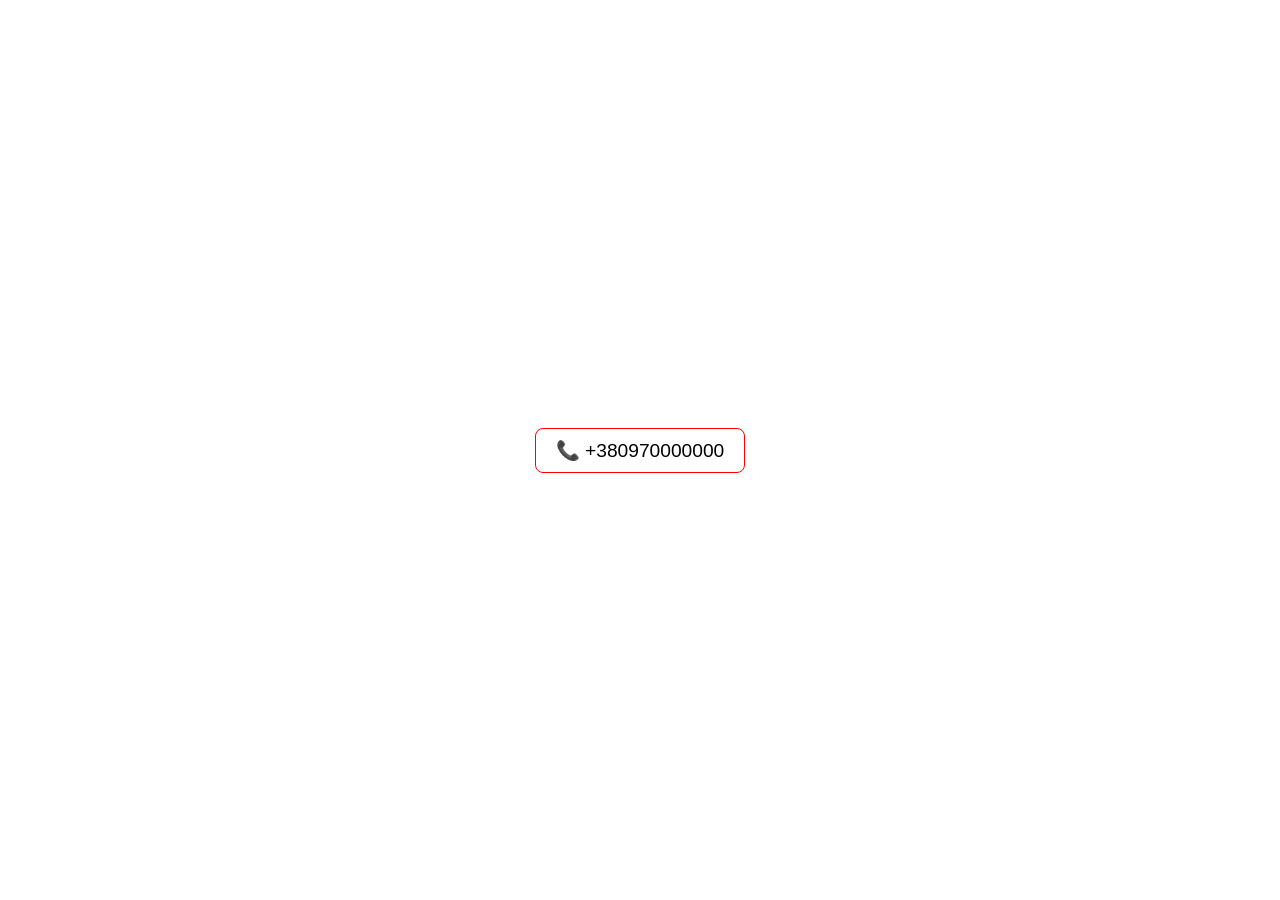
<file: call-frame.html>
<!DOCTYPE html>
<html lang="uk">
<head>
  <meta charset="UTF-8">
  <title>Дзвінок</title>
  <style>
    body {
      margin: 0;
      display: flex;
      justify-content: center;
      align-items: center;
      height: 100vh;
      font-family: sans-serif;
    }
    a {
      text-decoration: none;
      font-size: 1.2rem;
      color: #000;
      display: flex;
      align-items: center;
      gap: 8px;
      padding: 10px 20px;
      border: 1px solid red;
      border-radius: 8px;
    }
  </style>
  <link rel="stylesheet" href="https://fonts.googleapis.com/css2?family=Inter:wght@400;600;700&display=swap">
</head>
<body>
  <a href="tel:+380970000000">
    📞 +380970000000
  </a>
</body>
</html>
</file>
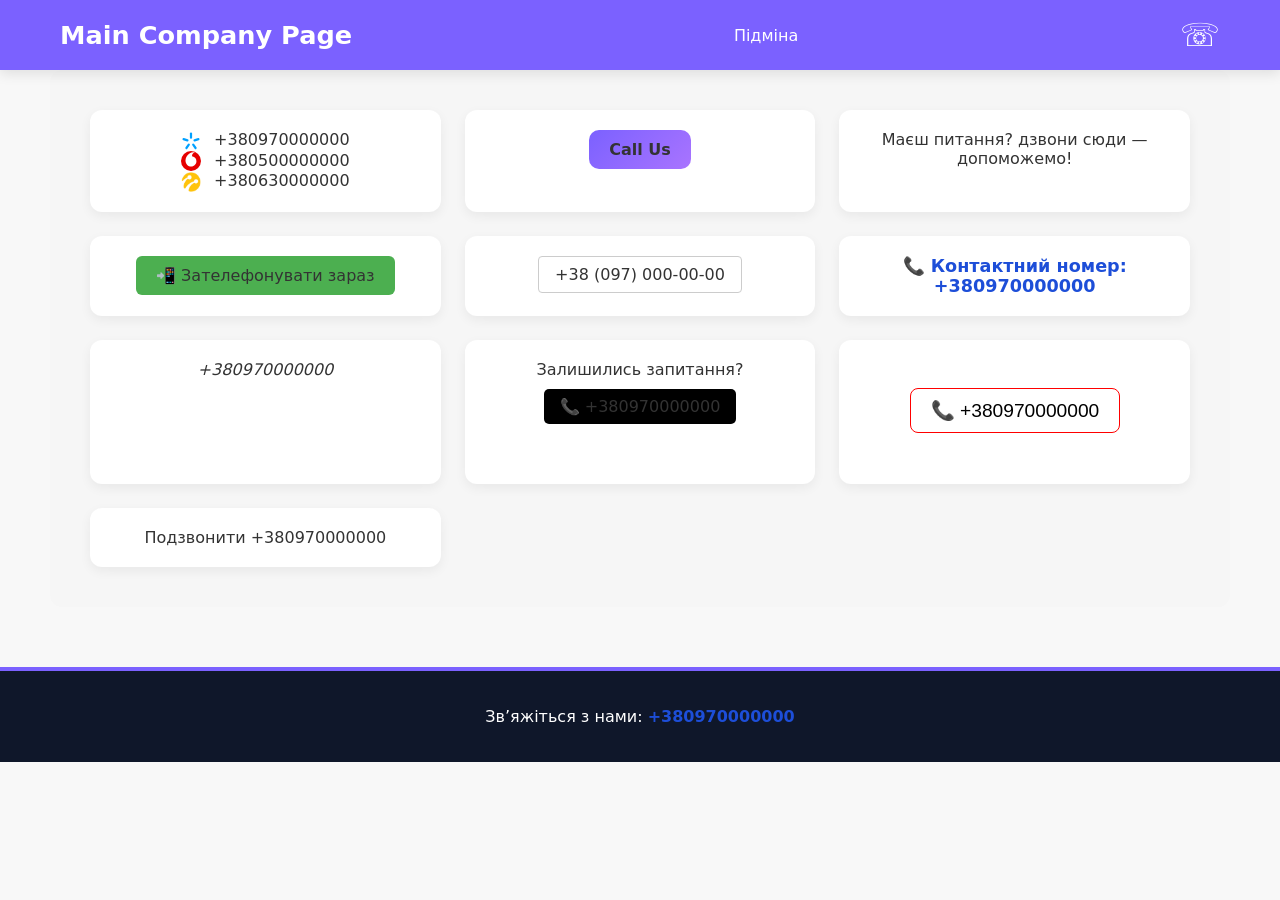
<file: substitution.html>
<!DOCTYPE html>
<html lang="uk">
<head>
  <!-- 🌐 МЕТА та ПІДКЛЮЧЕННЯ -->
  <meta charset="UTF-8">
  <meta name="viewport" content="width=device-width, initial-scale=1.0">
  <title>Substitution Page</title>

  <!-- 🎨 Стилі -->
  <link rel="stylesheet" href="styles/base.css">
  <link rel="stylesheet" href="styles/navbar.css">
  <link rel="stylesheet" href="styles/form.css">
  <link rel="stylesheet" href="styles/footer.css">
  <link rel="stylesheet" href="styles/substitution.css">
  <link rel="icon" type="image/png" href="images/index_logo/logo.png">

  <!-- ⚙️ Скрипти -->
  <script src="script.js" defer></script>

<body>
  <!-- 🔝 НАВІГАЦІЯ -->
  <header class="header">
    <nav class="navbar">
      <div class="navbar-container">
        <div class="burger" id="burger">&#9776;</div>
        <a href="index.html" class="logo">Main Company Page</a>
        <ul class="nav-links" id="navLinks">
          <li><a href="substitution.html">Підміна</a></li>
        </ul>
        <a href="tel:+380000000000" class="phone-icon" id="phoneIcon">&#9743;</a>
      </div>
    </nav>
  </header>

  <div class="phone-links-grid">

    <div class="phone-card">
      <a href="tel:+380970000000" class="link-default">
        <img src="images/operator_logo/kyivstar.svg" alt="Київстар" class="operator-logo">
        +380970000000
      </a><br>
      <a href="tel:+380500000000" class="link-default">
        <img src="images/operator_logo/vodafone.svg" alt="Vodafone" class="operator-logo">
        +380500000000
      </a><br>
      <a href="tel:+380630000000" class="link-default">
        <img src="images/operator_logo/lifecell.png" alt="Lifecell" class="operator-logo">
        +380630000000
      </a>
    </div>

    <div class="phone-card">
      <a href="tel:+380970000000" class="button-fancy">Call Us</a>
    </div>

    <div class="phone-card">
      <p>Маєш питання? <a href="tel:+380970000000" class="link-inline">дзвони сюди</a> — допоможемо!</p>
    </div>

    <div class="phone-card">
      <a href="tel:+380970000000" class="btn-cta">📲 Зателефонувати зараз</a>
    </div>

    <div class="phone-card">
      <a href="tel:+380970000000" class="button-bordered">+38 (097) 000-00-00</a>
    </div>

    <div class="phone-card">
      <div class="banner-link">
        <a href="tel:+380970000000">📞 Контактний номер: +380970000000</a>
      </div>
    </div>

    <div class="phone-card">
      <a href="tel:+380970000000" class="link-muted">+380970000000</a>
    </div>

    <div class="phone-card">
      <p>Залишились запитання?</p>
      <a href="tel:+380970000000" class="btn-dark">📞 +380970000000</a>
    </div>

    <!-- 🔥 Ось цей блок замінено на iframe -->
    <div class="phone-card">
      <iframe src="call-frame.html" width="300" height="100" style="border: none;"></iframe>
    </div>

    <div class="phone-card">
      <a href="tel:+380970000000" class="link-hover">Подзвонити +380970000000</a>
    </div>

  </div>

  <!-- 🔚 ФУТЕР -->
  <footer class="footer" id="contact">
    <p>Зв’яжіться з нами: <a href="tel:+380970000000">+380970000000</a></p>
  </footer>
</body>
</html>
</file>
<file: styles/base.css>
:root{
  --primary: #1D4ED8;
  --primary-hover: #1E40AF;
  --accent: #F43F5E;
  --success: #16A34A;
  --text: #0F172A;
  --bg: #FFFFFF;
  --bg-alt: #F8FAFC;
  --border: #E5E7EB;
  --link: #1D4ED8;
}


body {
  font-family: Inter, system-ui, -apple-system, 'Segoe UI', Roboto, 'Helvetica Neue', Arial, 'Apple Color Emoji','Segoe UI Emoji';
  margin: 0;
  padding: 0;
  background-color: #f8f8f8;
  color: #333;
}
h1, h2 {
  text-align: center;
}
.page-container {
  max-width: 1200px;
  margin: 0 auto;
  padding: 40px 20px;
  background-color: #fff;
  border-radius: 12px;
}
.intro-text {
  text-align: center;
  font-size: 1.1rem;
  margin-bottom: 40px;
}
body {
  overflow-x: hidden;
}
.navbar-container,
.nav-links,
.container,
.form-analytics-wrapper {
  max-width: 100%;
  box-sizing: border-box;
}
@media (max-width: 850px) {
  .form-analytics-wrapper {
    flex-direction: column;
  }
  .analytics-text, .form, .container {
    width: 100%;
  }
}
@media (max-width: 768px) {
  .form-analytics-wrapper {
    flex-direction: column;
    padding: 20px 10px;
    gap: 20px;
  }
  .container {
    width: 100%;
    padding: 16px;
  }
  input, textarea, select {
    font-size: 1rem;
    padding: 10px;
    margin-bottom: 16px;
  }
  #callButton {
    font-size: 1rem;
    padding: 12px;
    width: 100%;
  }
}
</file>
<file: styles/navbar.css>
body { font-family: Inter, system-ui, -apple-system, 'Segoe UI', Roboto, 'Helvetica Neue', Arial, 'Apple Color Emoji','Segoe UI Emoji'; }

:root{
  --primary: #1D4ED8;
  --primary-hover: #1E40AF;
  --accent: #F43F5E;
  --success: #16A34A;
  --text: #0F172A;
  --bg: #FFFFFF;
  --bg-alt: #F8FAFC;
  --border: #E5E7EB;
  --link: #1D4ED8;
}


.navbar {
  background-color: #7b61ff;
  position: sticky;
  top: 0;
  z-index: 1000;
  box-shadow: 0 4px 12px rgba(0, 0, 0, 0.1);
  height: 70px;
  display: flex;
  align-items: center;
}
.navbar-container {
  max-width: 1200px;
  margin: 0 auto;
  width: 100%;
  display: flex;
  justify-content: space-between;
  align-items: center;
  padding: 0 20px;
}
.logo {
  font-size: 1.6rem;
  font-weight: bold;
  color: #fff;
  text-decoration: none;
}
.nav-links {
  display: flex;
  list-style: none;
  gap: 20px;
  margin: 0;
  padding: 0;
}
.nav-links li a {
  color: white;
  text-decoration: none;
  font-weight: 500;
  transition: color 0.3s;
}
.nav-links li a:hover {
  color: #d1c3ff;
}
.burger,
.phone-icon {
  font-size: 2rem;
  color: white;
  cursor: pointer;
  background: none;
  border: none;
}
.burger {
  display: none;
}
.phone-icon {
  text-decoration: none;
}
@media (max-width: 768px) {
  .navbar-container {
    justify-content: space-between;
  }
  .burger {
    display: block;
    order: 1;
  }
  .logo {
    order: 2;
    margin: 0 auto;
  }
  .phone-icon {
    display: block;
    order: 3;
  }
  .nav-links {
    display: none;
    flex-direction: column;
    background-color: #1D4ED8;
    position: absolute;
    top: 70px;
    right: 0;
    width: 100%;
    padding: 15px 0;
    text-align: center;
  }
  .nav-links.active {
    display: flex;
  }
  .nav-links {
    right: 0;
    left: 0;
    width: 100%;
  }
}
</file>
<file: styles/form.css>
body { font-family: Inter, system-ui, -apple-system, 'Segoe UI', Roboto, 'Helvetica Neue', Arial, 'Apple Color Emoji','Segoe UI Emoji'; }

:root{
  --primary: #1D4ED8;
  --primary-hover: #1E40AF;
  --accent: #F43F5E;
  --success: #16A34A;
  --text: #0F172A;
  --bg: #FFFFFF;
  --bg-alt: #F8FAFC;
  --border: #E5E7EB;
  --link: #1D4ED8;
}


.form-analytics-wrapper {
  display: flex;
  justify-content: space-between;
  gap: 40px;
  flex-wrap: wrap;
  padding: 40px 20px;
}
.analytics-text, .form {
  flex: 1 1 45%;
}
.container {
  background-color: #ffffff;
  padding: 20px;
  border-radius: 12px;
  box-shadow: 0 4px 10px rgba(0, 0, 0, 0.05);
  flex: 1 1 45%;
  display: flex;
  flex-direction: column;
  align-items: stretch;
}
.container h2 {
  text-align: center;
  margin-bottom: 20px;
}
.form-header {
  background: linear-gradient(135deg, #7b61ff, #b493ff);
  color: white;
  padding: 20px;
  border-radius: 16px;
  text-align: center;
  font-size: 1.5rem;
  margin-bottom: 20px;
  box-shadow: 0 6px 20px rgba(0, 0, 0, 0.1);
}
form {
  display: flex;
  flex-direction: column;
}
label {
  font-weight: 600;
  margin-bottom: 8px;
}
input, textarea, select {
  padding: 12px;
  margin-bottom: 20px;
  font-size: 1rem;
  border: 2px solid #ccc;
  border-radius: 12px;
  width: 100%;
  box-sizing: border-box;
}
select {
  appearance: none;
  background: #f9f9f9 url("data:image/svg+xml,%3Csvg width='10' height='6'...") no-repeat right 16px center;
  background-size: 12px;
}
select:focus {
  border-color: #7b61ff;
  box-shadow: 0 0 0 4px rgba(123, 97, 255, 0.2);
  background-color: #fff;
  outline: none;
}
.fancy-button {
  background: linear-gradient(135deg, #7b61ff, #a974ff);
  color: white;
  padding: 14px;
  font-size: 1rem;
  font-weight: 600;
  border: none;
  border-radius: 12px;
  cursor: pointer;
  text-transform: uppercase;
  box-shadow: 0 6px 15px rgba(123, 97, 255, 0.4);
  transition: 0.3s ease;
}
.fancy-button:hover {
  background: linear-gradient(135deg, #6a4fff, #965fff);
  transform: translateY(-2px);
  box-shadow: 0 8px 20px rgba(123, 97, 255, 0.5);
}
.fancy-button:active {
  transform: scale(0.98);
}
</file>
<file: styles/footer.css>
body { font-family: Inter, system-ui, -apple-system, 'Segoe UI', Roboto, 'Helvetica Neue', Arial, 'Apple Color Emoji','Segoe UI Emoji'; }

:root{
  --primary: #1D4ED8;
  --primary-hover: #1E40AF;
  --accent: #F43F5E;
  --success: #16A34A;
  --text: #0F172A;
  --bg: #FFFFFF;
  --bg-alt: #F8FAFC;
  --border: #E5E7EB;
  --link: #1D4ED8;
}


.footer {
  background-color: #0F172A;
  color: #fff;
  text-align: center;
  padding: 20px;
  margin-top: 60px;
  border-top: 4px solid #7b61ff;
}
.footer a {
  color: var(--link);
  font-weight: bold;
  text-decoration: none;
}
.footer a:hover {
  text-decoration: underline;
}
</file>
<file: styles/substitution.css>
body { font-family: Inter, system-ui, -apple-system, 'Segoe UI', Roboto, 'Helvetica Neue', Arial, 'Apple Color Emoji','Segoe UI Emoji'; }

:root{
  --primary: #1D4ED8;
  --primary-hover: #1E40AF;
  --accent: #F43F5E;
  --success: #16A34A;
  --text: #0F172A;
  --bg: #FFFFFF;
  --bg-alt: #F8FAFC;
  --border: #E5E7EB;
  --link: #1D4ED8;
}


.phone-links-grid {
  display: grid;
  grid-template-columns: repeat(auto-fit, minmax(260px, 1fr));
  gap: 24px;
  padding: 40px;
  max-width: 1100px;
  margin: 0 auto;
  background: #f6f6f6;
  border-radius: 12px;
}
.phone-card {
  background: #fff;
  border-radius: 12px;
  box-shadow: 0 4px 12px rgba(0,0,0,0.06);
  padding: 20px;
  text-align: center;
  transition: all 0.3s;
}
.phone-card:hover {
  transform: translateY(-4px);
  box-shadow: 0 8px 20px rgba(0,0,0,0.1);
}
.phone-card a,
.phone-card p {
  margin: 0;
  display: inline-block;
  font-size: 16px;
  color: #333;
  text-decoration: none;
}
.phone-card p {
  margin-bottom: 10px;
}
.link-default { color: #000; font-weight: 500; }
.button-fancy { background: linear-gradient(135deg, #7b61ff, #a974ff); color: white; padding: 10px 20px; border-radius: 10px; font-weight: bold; }
.link-inline { color: #007BFF; text-decoration: underline; }
.btn-cta { background: #4CAF50; color: var(--link); padding: 10px 20px; border-radius: 6px; display: inline-block; }
.button-bordered { border: 1px solid #ccc; padding: 8px 16px; border-radius: 4px; color: #333; }
.banner-link a { font-weight: bold; font-size: 1.1rem; color: var(--link); }
.link-muted { color: gray; font-style: italic; }
.btn-dark { background: #000; color: #fff; padding: 8px 16px; border-radius: 5px; }
.flex-link { display: flex; justify-content: center; align-items: center; gap: 8px; color: #007BFF; }
.link-hover { color: #0066cc; transition: all 0.3s; }
.link-hover:hover { color: red; }
.icon { font-size: 20px; }
.operator-logo {
  width: 20px;
  height: 20px;
  vertical-align: middle;
  margin-right: 8px;
}
</file>
